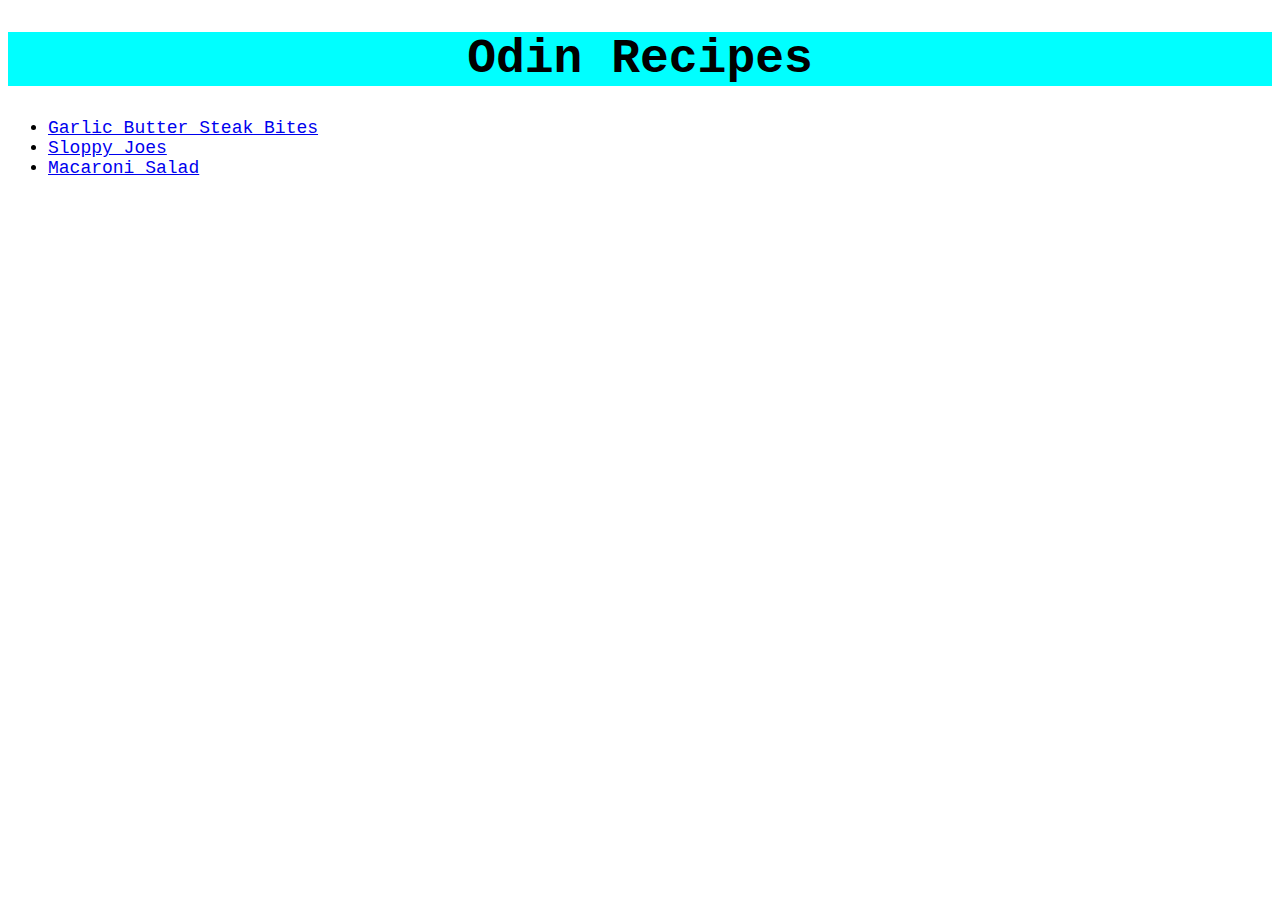
<file: index.html>
<!DOCTYPE html>
<html lang="en">
    <head meta="UTF-8">
        <title>Odin Recipes</title>
        <link rel="stylesheet" href="/css/styles.css">
    </head>

    <body>
        <h1 class="title center">Odin Recipes</h1>
            <ul class="unordered-list">
                <li><a href="./recipes/steakBites.html" >Garlic Butter Steak Bites</a></li>
                <li><a href="./recipes/sloppyJoes.html">Sloppy Joes</a></li>
                <li><a href="./recipes/macaroniSalad.html">Macaroni Salad</a></li>
            </ul>
    </body>
</html>
</file>
<file: css/styles.css>
.title {
    font-weight: bold;
    color: black;
    font-size: 48px;
    background-color: aqua;
    font-family: 'Courier New',sans-serif;
}

.center {
    text-align: center;
}

ul,ol,p {
    font-size: 18px;
    font-family: 'Courier New',sans-serif;
}

img {
    display: block;
    width: 400px;
    height: auto;
    margin-left: auto;
    margin-right: auto;
}

h3 {
    font-size: 25px;
    background-color: blue;
    color: white;
}
</file>
